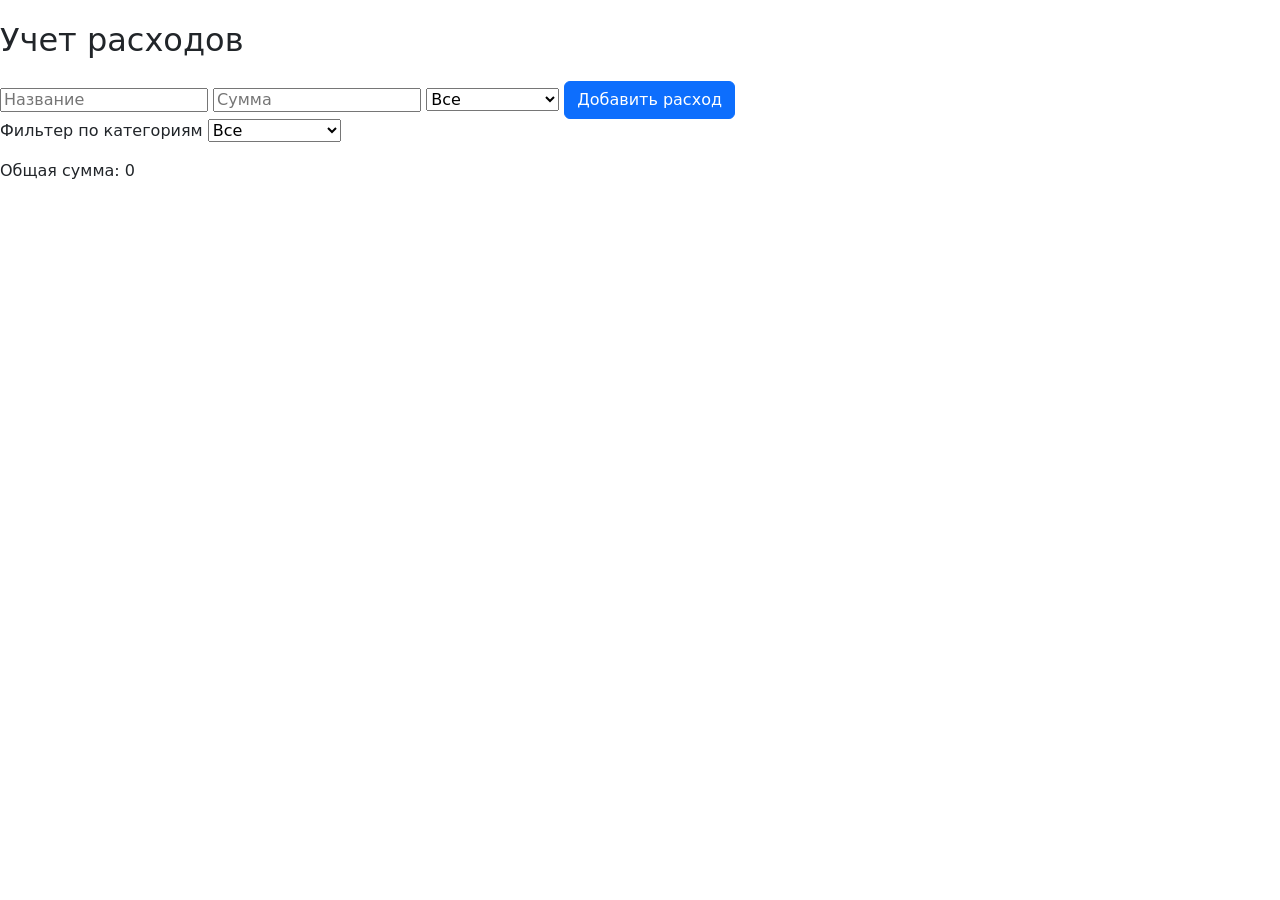
<file: index.html>
<!DOCTYPE html>
<html lang="en">

<head>
    <meta charset="UTF-8">
    <meta name="viewport" content="width=device-width, initial-scale=1.0">
    <title>DOMContentLoaded</title>
    <link href="https://cdn.jsdelivr.net/npm/bootstrap@5.3.3/dist/css/bootstrap.min.css" rel="stylesheet"
        integrity="sha384-QWTKZyjpPEjISv5WaRU9OFeRpok6YctnYmDr5pNlyT2bRjXh0JMhjY6hW+ALEwIH" crossorigin="anonymous">
    <link rel="stylesheet" href="./css/normalize.css">
    <link rel="stylesheet" href="./css/styles.css">

</head>
<style>
    /* .block {
        background-color: red;
    } */
    /* 
    .syrcl1 {
        background-color: yellowgreen;
    }

    .syrcl-dop {
        border: 1px solid black;

    }

    .block {
        background-color: red;
        height: 100px;
        width: 100px;
        margin-top: 100px;
    } */
</style>


<body>




    <div class="wrapper">
        <section class="hero">
            <h1>Учет расходов</h1>
            <input type="text" placeholder="Название" id="expenses__new">
            <input type="text" placeholder="Сумма" id="expenses__sum">
            <select name="" id="expenses__filter">
                <option value="">Все</option>
                <option value="">Еда</option>
                <option value="">Транспорт</option>
                <option value="">Образование</option>
            </select>
            <button class="btn btn-primary" id="expensesBtn">Добавить расход</button>
            <div id="сategory" class="сategory">
                <span>Фильтер по категориям</span>
                <select name="" id="filter__category">
                    <option value="">Все</option>
                    <option value="">Еда</option>
                    <option value="">Транспорт</option>
                    <option value="">Образование</option>
                </select>
            </div>
            <ul id="expenses__list">

            </ul>
            <div id="expenses__total">Общая сумма: 0</div>
        </section>
    </div>













    <!-- <div class="wrapper">
        <div id="block">
            <P>info</P>

        </div>
        <ul class="ul">
            <li>1</li>
            <li>2</li>
            <li>3</li>
        </ul>
        <div class="del">
            <input type="text" id="inputData">
            <button id="btn">Узнать результат</button>
            <ul id="resList">

            </ul>
        </div>
    </div> -->
    <!-- <script src="./js/scriptV4.js"></script> -->
    <!-- <script src="./js/scriptV5.js"></script> -->
    <!-- <script src="./js/scriptV6.js"></script> -->
    <!-- <script src="./js/scriptV7.js"></script> -->
    <!-- <script src="./js/scriptV8.js"></script> -->
    <!-- <script src="./js/scriptV9-practic.js"></script> -->
    <script src="./js/scriptV10.js"></script>
</body>

</html>
</file>
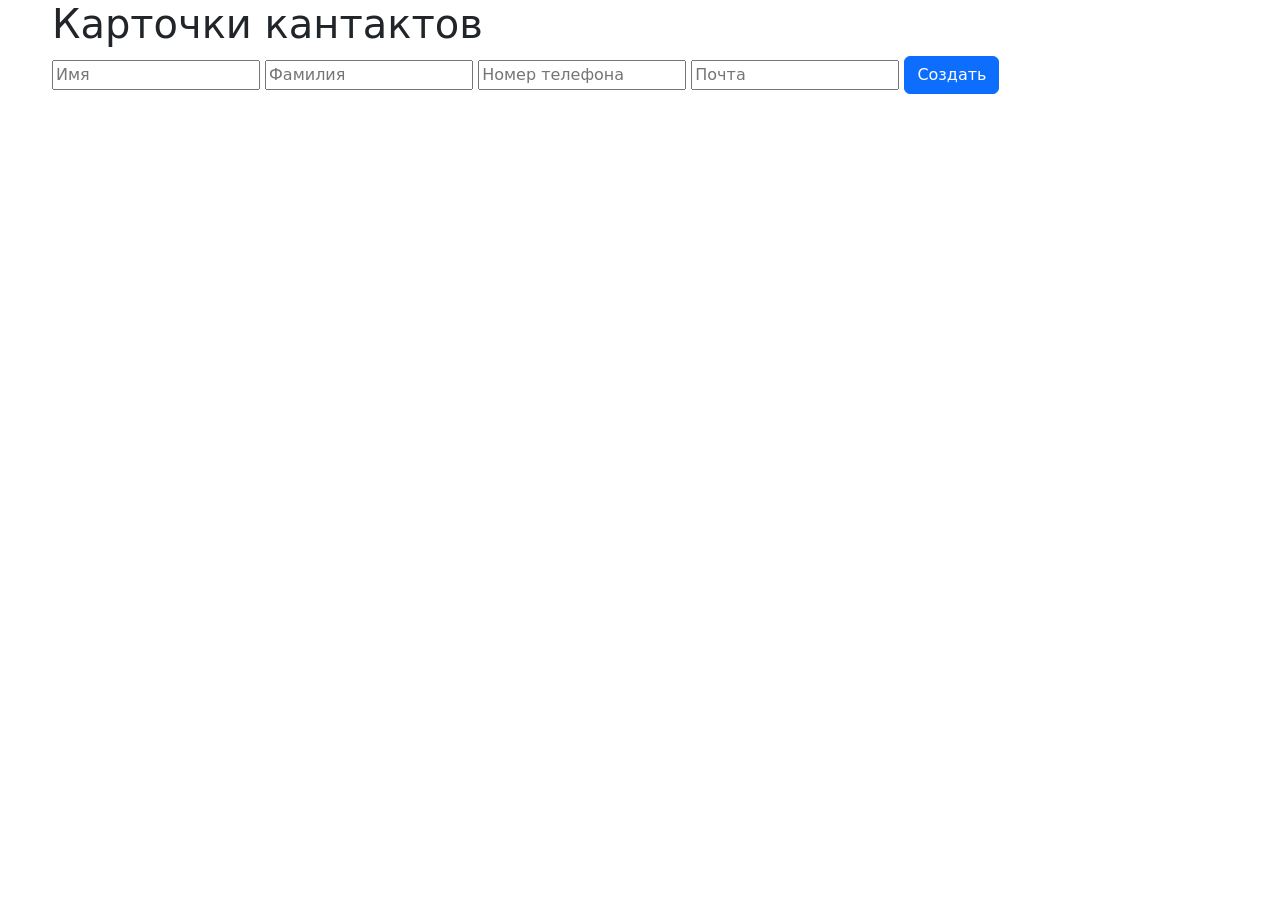
<file: 21.html>
<!DOCTYPE html>
<html lang="en">

<head>
    <meta charset="UTF-8">
    <meta name="viewport" content="width=device-width, initial-scale=1.0">
    <title>DOMContentLoaded</title>
    <link href="https://cdn.jsdelivr.net/npm/bootstrap@5.3.3/dist/css/bootstrap.min.css" rel="stylesheet"
        integrity="sha384-QWTKZyjpPEjISv5WaRU9OFeRpok6YctnYmDr5pNlyT2bRjXh0JMhjY6hW+ALEwIH" crossorigin="anonymous">
    <link rel="stylesheet" href="./css/styles.css">

</head>

<body>

    <div class="wrapper">
        <div class="container">
            <h1>Карточки кантактов</h1>
            <div>
                <input type="text" id="username" placeholder="Имя">
                <input type="text" id="surname" placeholder="Фамилия">
                <input type="text" id="phone" placeholder="Номер телефона">
                <input type="email" id="email" placeholder="Почта">
                <button id="btnGen" class="btn btn-primary">Создать</button>
            </div>
            <div class="contancts" id="res-contacts">

            </div>
        </div>
    </div>




























    <!-- <div class="wrapper">
        <div id="block">
            <P>info</P>

        </div>
        <ul class="ul">
            <li>1</li>
            <li>2</li>
            <li>3</li>
        </ul>
        <div class="del">
            <input type="text" id="inputData">
            <button id="btn">Узнать результат</button>
            <ul id="resList">

            </ul>
        </div>
    </div> -->
    <!-- <script src="./js/scriptV4.js"></script> -->
    <script src="./js/scriptV5.js"></script>
</body>

</html>
</file>
<file: css/styles.css>
.container {
    /* text-align: center; */
    max-width: 1200px;
    margin: 0 auto;
}


ul {
    list-style: none;
}

.title {
    font-size: clamp(1.25rem, 0.993rem + 1.176vi, 3.125rem);
    font-family: 'Gill Sans', 'Gill Sans MT', Calibri, 'Trebuchet MS', sans-serif;
}

.test-1 {
    display: flex;
    align-items: center;
    row-gap: 25px;
    flex-direction: column;
    text-align: center;
}

.dada {
    color: red;
}

.personCard {
    padding: 20px;
    box-shadow: 8px 8px 20px gray;
    border-radius: 20px;
}

.contacts {
    display: flex;
    justify-content: space-between;
}

.btnDel {
    background-color: red;
    color: white;
    padding: 10px 50px;
    border-radius: 15px;
    border: none;
    cursor: pointer;
    transition: transform 0.3s;
}

.btnDel:hover {
    transform: scale(1.1);
}

#opacity {
    display: none;
    background-color: rgba(0, 0, 0);
    height: 100vh;
    z-index: 0;
}


.game__contact {}

.modal {
    z-index: 10;
    font-family: 'Franklin Gothic Medium', 'Arial Narrow', Arial, sans-serif;
    display: none;
    transform: translate(-50%, -50%);
    position: absolute;
    top: 50%;
    left: 50%;
    max-width: 550px;
    padding: 20px;
    background-color: white;
    border-radius: 20px;
}

.modal-content {}

.btn-block {
    margin-top: 20px;
    gap: 10px;
    display: flex;
}

#reset {
    background-color: none;
    border: none;
    padding: 25px 100px;
    transition: all 0.3s;
    border-radius: 10px;
}

#reset:hover {
    color: rgb(61, 61, 61);
    border-radius: 10px;
    background-color: rgb(171, 171, 171);
}

#canceledReset {
    border: none;
    color: none;
    background-color: none;
    padding: 25px 100px;
    transition: all 0.3s;
    border-radius: 10px;
}

#canceledReset:hover {
    color: rgb(61, 61, 61);
    border-radius: 10px;
    background-color: rgb(171, 171, 171);
}

.res {
    display: none;
}

#imgRedacted {
    background-image: url('https://w7.pngwing.com/pngs/235/163/png-transparent-ghost-drawing-halloween-ghost-pics-white-marine-mammal-fictional-character-thumbnail.png');
}


.hero {
    display: block;
}

.category {
    display: flex;
    columns: 30px;
}
</file>
